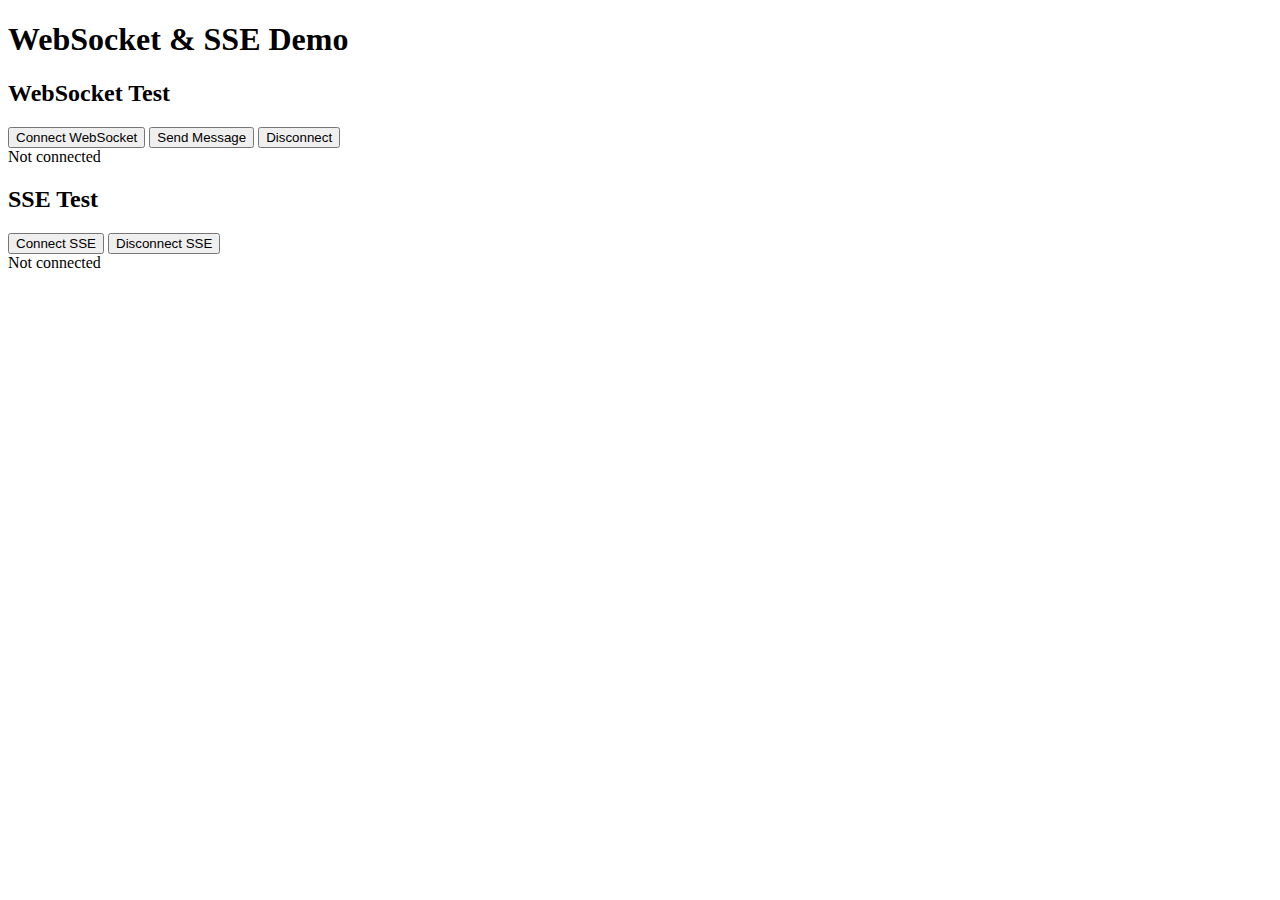
<file: index.html>
<!doctype html>
<html>
  <head>
    <title>WebSocket & SSE Demo</title>
  </head>
  <body>
    <h1>WebSocket & SSE Demo</h1>

    <h2>WebSocket Test</h2>
    <button onclick="connectWS()">Connect WebSocket</button>
    <button onclick="sendMessage()">Send Message</button>
    <button onclick="disconnectWS()">Disconnect</button>
    <div id="ws-status">Not connected</div>
    <div id="ws-messages"></div>

    <h2>SSE Test</h2>
    <button onclick="connectSSE()">Connect SSE</button>
    <button onclick="disconnectSSE()">Disconnect SSE</button>
    <div id="sse-status">Not connected</div>
    <div id="sse-messages"></div>

    <script>
      let ws = null;
      let eventSource = null;

      function connectWS() {
        ws = new WebSocket("ws://localhost:8080/ws");
        ws.onopen = function () {
          document.getElementById("ws-status").innerText = "Connected";
        };
        ws.onmessage = function (event) {
          const div = document.createElement("div");
          div.innerText = "Received: " + event.data;
          document.getElementById("ws-messages").appendChild(div);
        };
        ws.onclose = function () {
          document.getElementById("ws-status").innerText = "Disconnected";
        };
      }

      function sendMessage() {
        if (ws) {
          ws.send("Hello from browser!");
        }
      }

      function disconnectWS() {
        if (ws) {
          ws.close();
        }
      }

      function connectSSE() {
        eventSource = new EventSource("/sse");
        eventSource.onopen = function () {
          document.getElementById("sse-status").innerText = "Connected";
        };
        eventSource.onmessage = function (event) {
          const div = document.createElement("div");
          div.innerText = "Received: " + event.data;
          document.getElementById("sse-messages").appendChild(div);
        };
        eventSource.onerror = function () {
          document.getElementById("sse-status").innerText =
            "Error/Disconnected";
        };
      }

      function disconnectSSE() {
        if (eventSource) {
          eventSource.close();
          document.getElementById("sse-status").innerText = "Disconnected";
        }
      }
    </script>
  </body>
</html>
</file>
